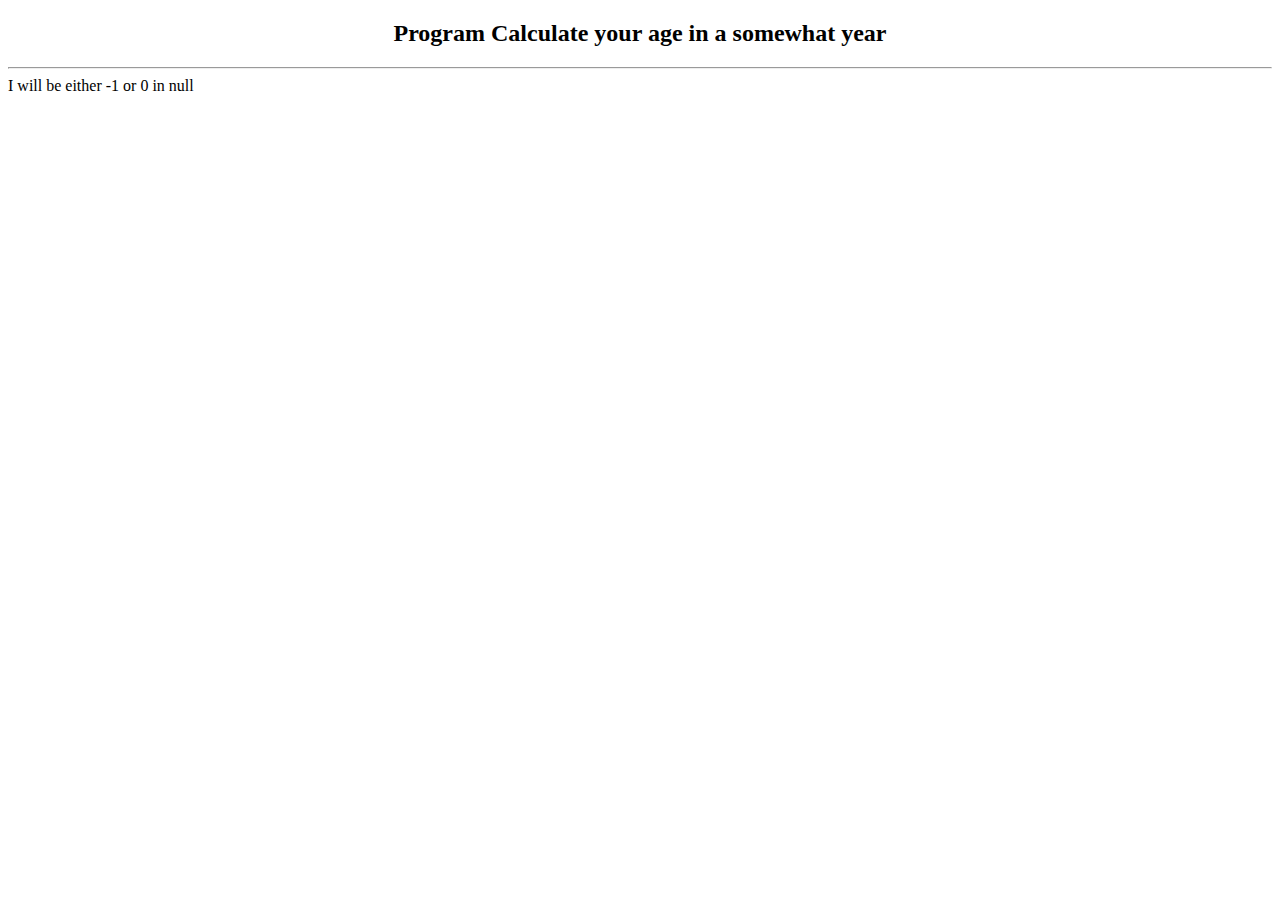
<file: Age Calculator/index.html>
<!DOCTYPE html>
<html lang="en">
<head>
    <meta charset="UTF-8">
    <meta name="viewport" content="width=device-width, initial-scale=1.0">
    <title>Q1</title>
</head>
<body>
    <h2 style="text-align: center;">Program Calculate your age in a somewhat year</h2>
    <hr>
    <script>
        var birth_year = prompt("Enter Your Birth Year:");
var future_year = prompt("Enter The Future Year:");

var realage = future_year - birth_year;
var orage = realage-1;
document.write("I will be either "+orage+" or "+realage+" in "+future_year);
    </script>
    
</body>
</html>
</file>
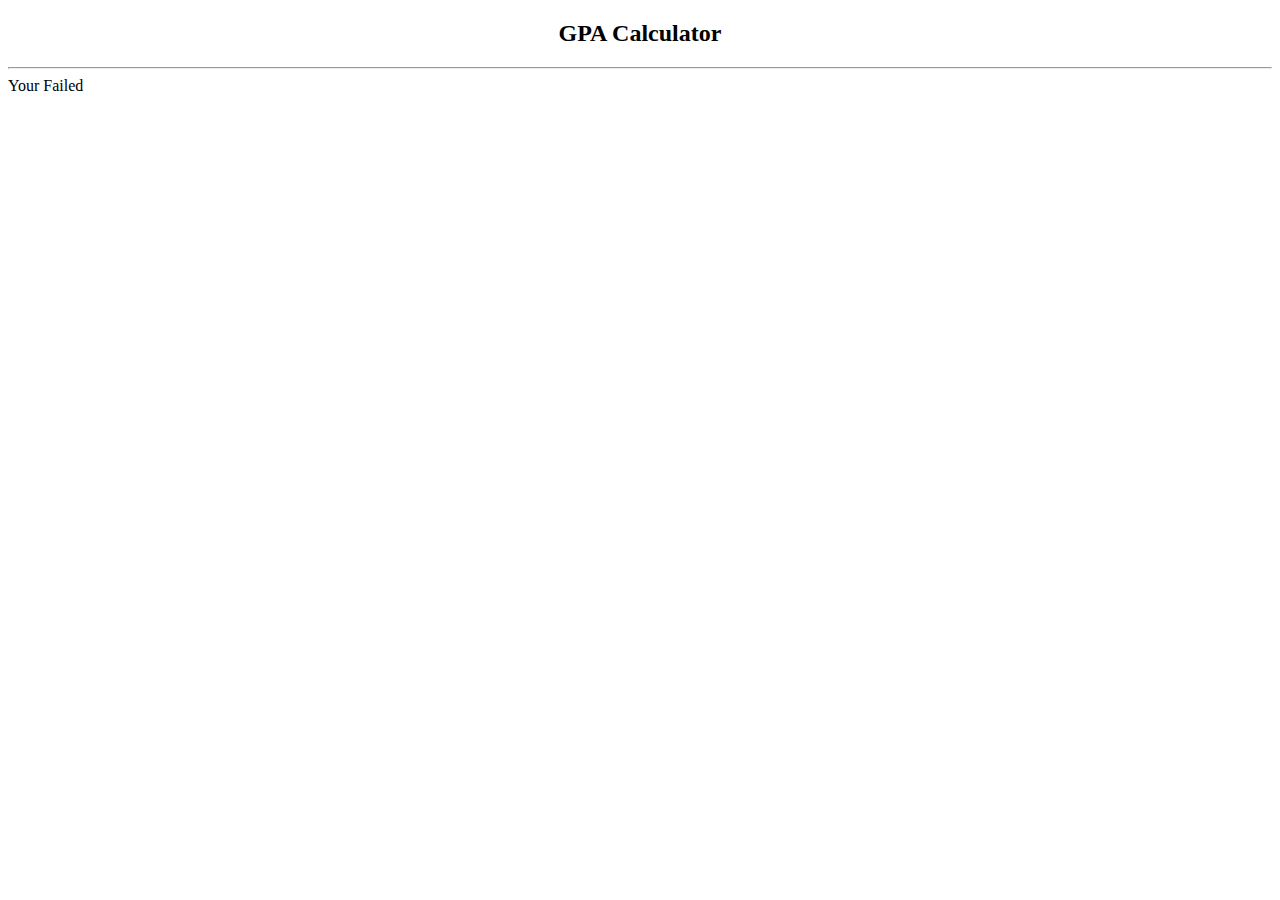
<file: GPA Calculator/index.html>
<!DOCTYPE html>
<html lang="en">
<head>
    <meta charset="UTF-8">
    <meta name="viewport" content="width=device-width, initial-scale=1.0">
    <title>Q3</title>
</head>
<body>
    <h2 style="text-align: center;">GPA Calculator</h2>
    <hr>
    <script>
        var score = prompt("Enter Your score to Calculate GPA:");

        if(score <= 100 && score >= 90){
            document.write("Your Grade is A+")
        }
        else if(score < 90 && score >= 80){
            document.write("Your Grade is B+")
        }
        else if(score < 80 && score >= 50){
            document.write("Your Grade is C+")
        }
        else if(score < 50){
            document.write("Your Failed")
        }
        else{
            document.write("Undefined score")
        }
    </script>
</body>
</html>
</file>
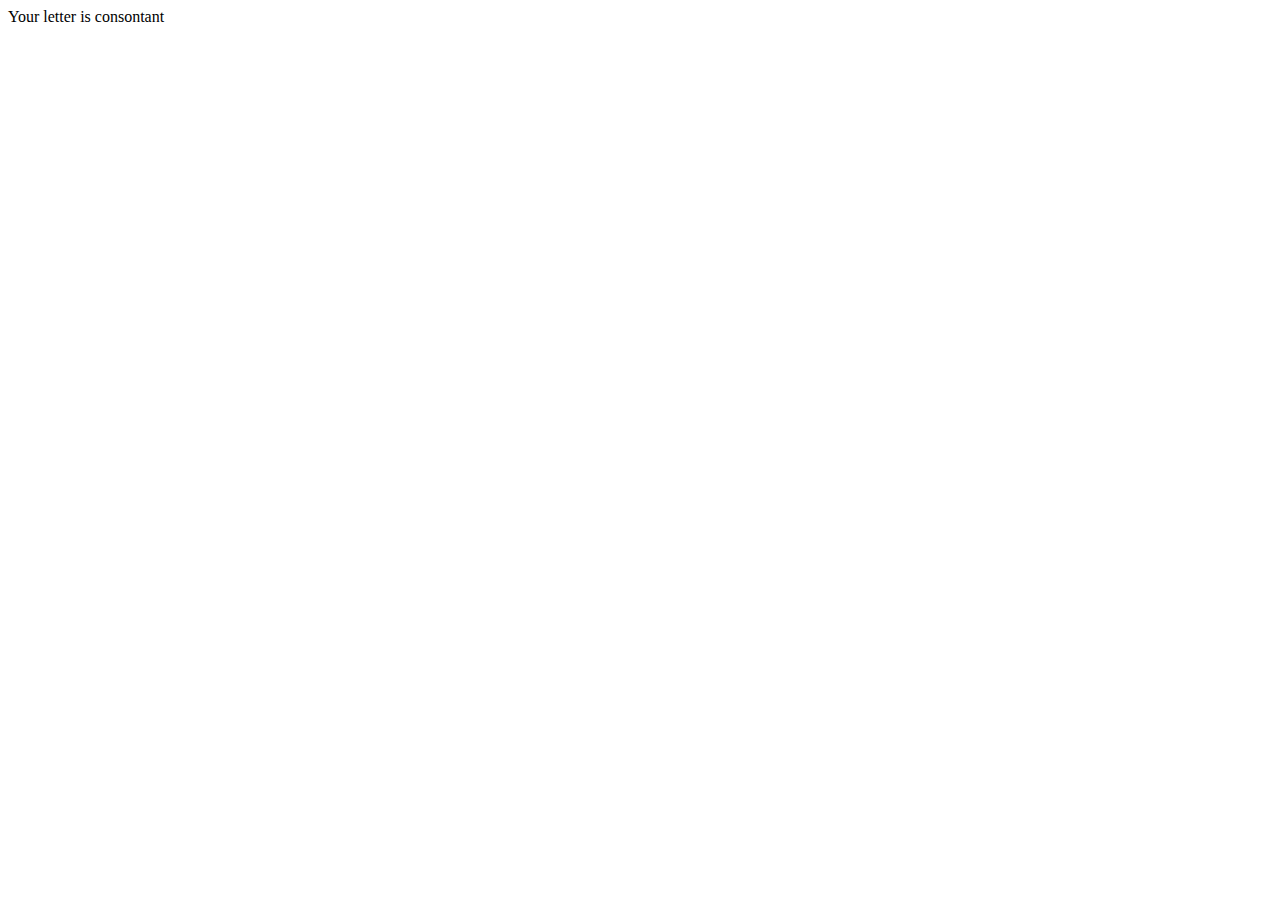
<file: Program that Checks vowels use switch statement/index.html>
<!DOCTYPE html>
<html lang="en">
<head>
    <meta charset="UTF-8">
    <meta name="viewport" content="width=device-width, initial-scale=1.0">
    <title>Document</title>
    <script src="/Program that Checks vowels use switch statement/script.js"></script>
</head>
<body>
 
</body>
</html>
</file>
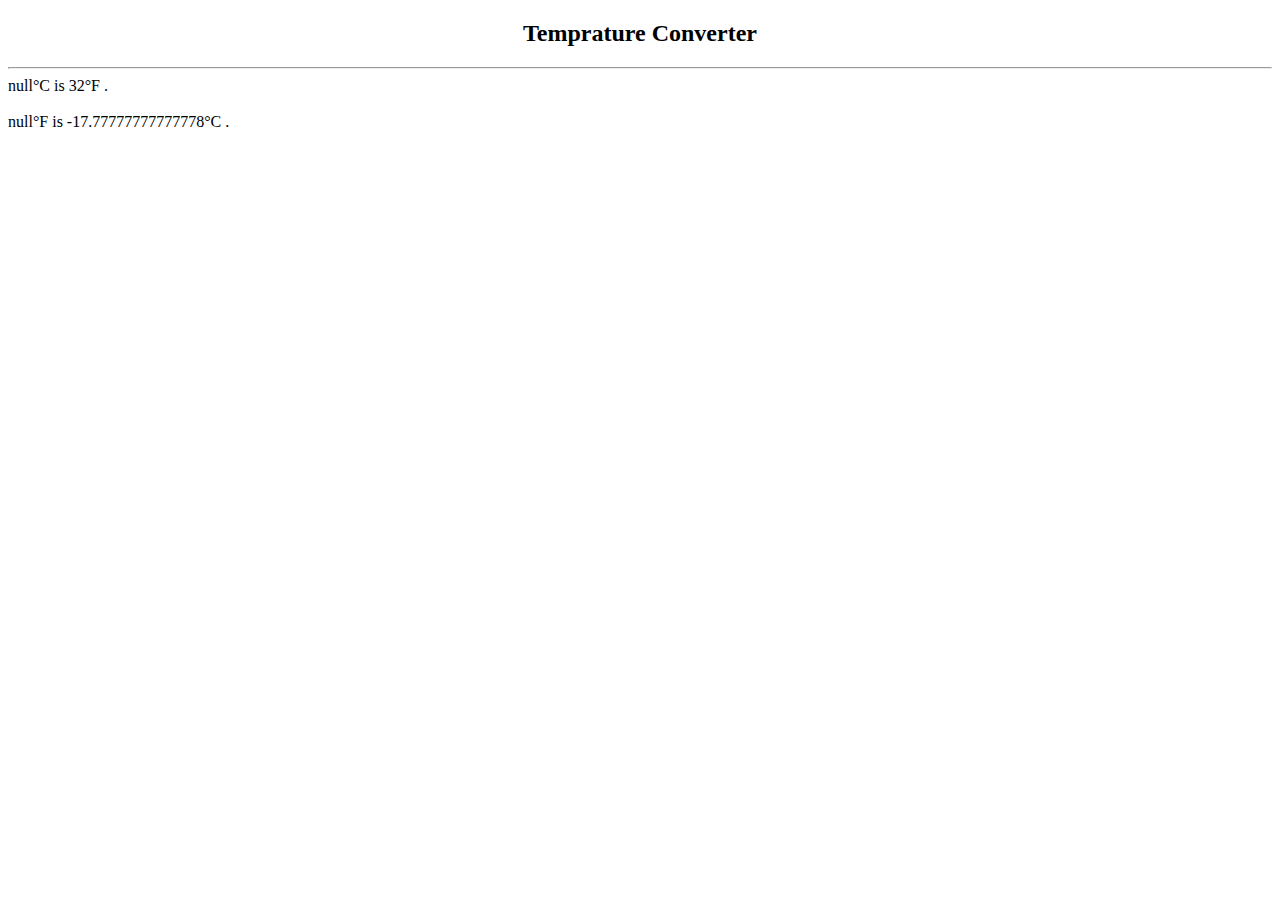
<file: Temprature Converter (cel and fah)/index.html>
<!DOCTYPE html>
<html lang="en">
<head>
    <meta charset="UTF-8">
    <meta name="viewport" content="width=device-width, initial-scale=1.0">
    <title>Q2</title>
</head>
<body>
    <h2 style="text-align: center;">Temprature Converter</h2>
    <hr>
    <script>
        var celisiusTemp = prompt("Enter Temprature in celisius (cel to fah convert):");
        var celtofah = (9/5 * celisiusTemp)+32;
        document.write(celisiusTemp+"°C is "+celtofah+"°F .<br><br>")

        var fahTemp = prompt("Enter Temprature in faherenheit (fah to cel convert):")
        var fahtocel = (fahTemp - 32) * 5/9;
        document.write(fahTemp+"°F is "+fahtocel+"°C .<br>")
    </script>
</body>
</html>
</file>
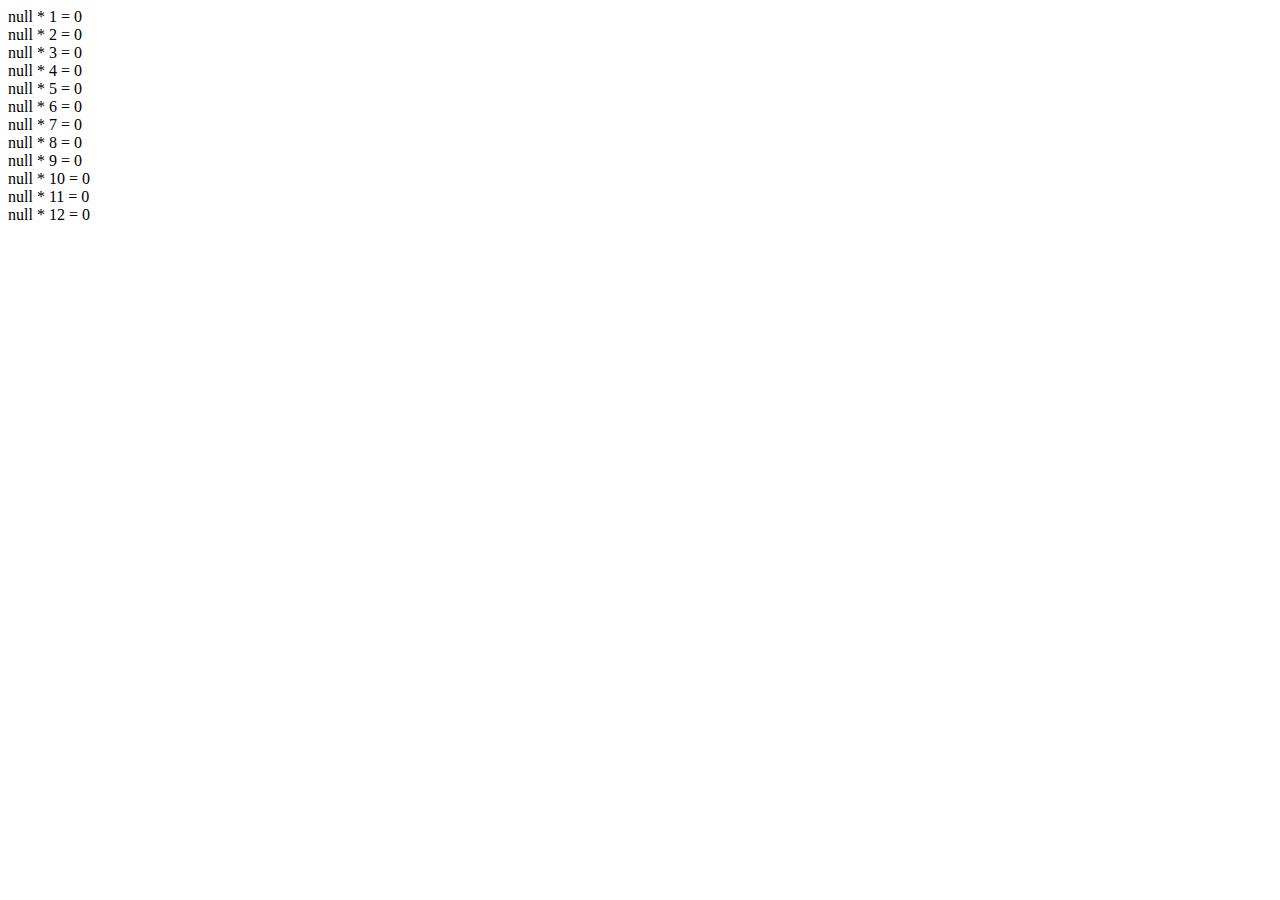
<file: Program to get Multiplication Table of any number/Multiplication table.html>
<!DOCTYPE html>
<html lang="en">
<head>
    <meta charset="UTF-8">
    <meta name="viewport" content="width=device-width, initial-scale=1.0">
    <title>Document</title>
    <script src="/Program to get Multiplication Table of any number/MultiTable.js"></script>
</head>
<body>
    
</body>
</html>
</file>
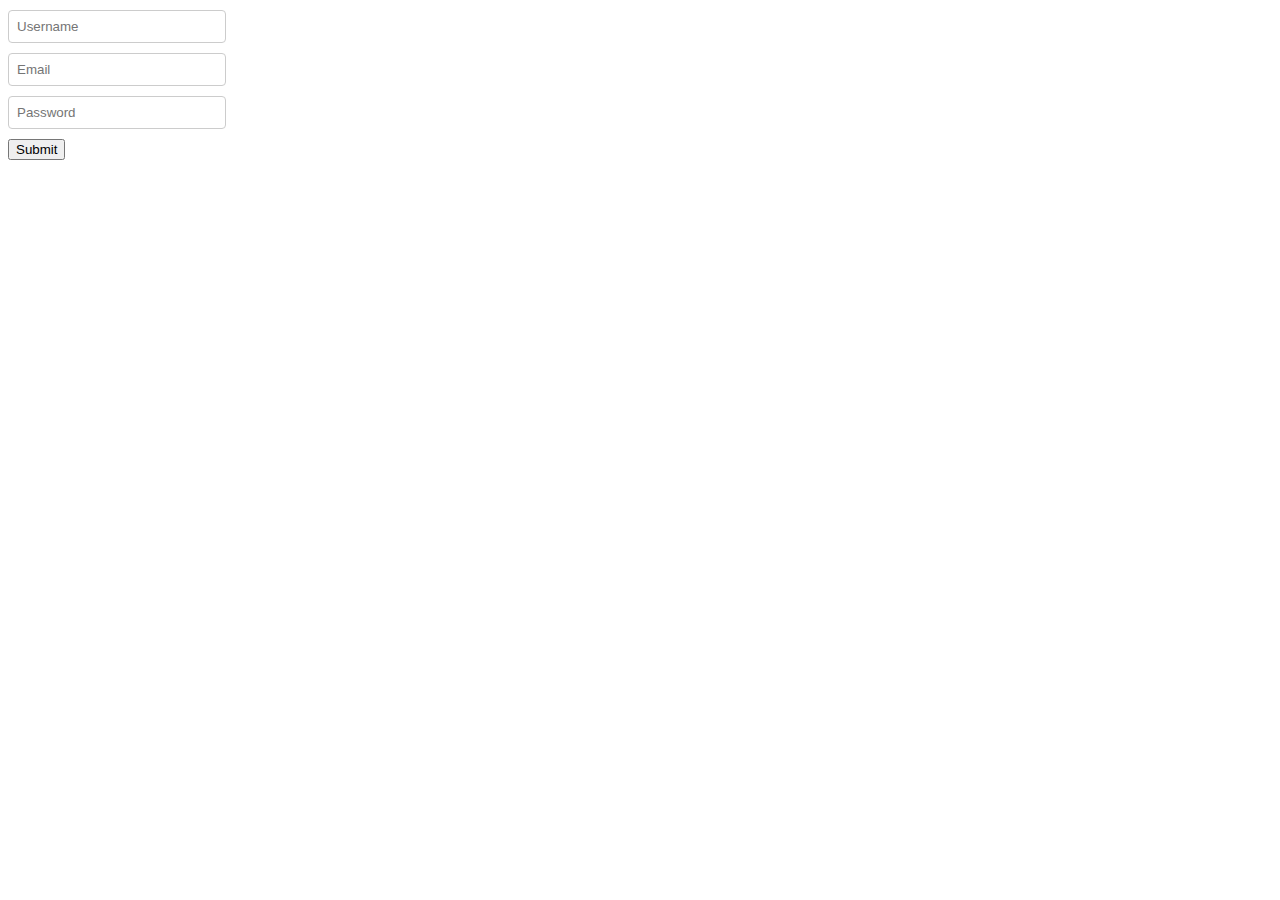
<file: Validation Form/Valiform.html>
<!DOCTYPE html>
<html lang="en">
<head>
    <meta charset="UTF-8">
    <meta name="viewport" content="width=device-width, initial-scale=1.0">
    <title>Validation Form</title>
    <link rel="stylesheet" href="/Validation Form/valiform.css">
</head>
<body>
    
    
    <form id="userForm">
        <input type="text" name="username" id="username" class="input-field" placeholder="Username">
        <span id="usernameError" class="error-message">This input must be filled</span>

        <input type="email" name="email" id="email" class="input-field" placeholder="Email">
        <span id="emailError" class="error-message">This input must be filled</span>

        <input type="password" name="password" id="password" class="input-field" placeholder="Password">
        <span id="passwordError" class="error-message">This input must be filled</span>

        <button type="button" id="validateButton" onclick="check()">Submit</button>

        <script>
             document.getElementById('validateButton').addEventListener('click', function() {
            validateInput('username');
            validateInput('email');
            validateInput('password');
        });

        document.querySelectorAll('.input-field').forEach(input => {
            input.addEventListener('focus', function() {
                input.classList.remove('error');
                document.getElementById(input.id + 'Error').classList.remove('visible');
            });

            input.addEventListener('blur', function() {
                if (!input.value) {
                    input.classList.add('error');
                    document.getElementById(input.id + 'Error').classList.add('visible');
                }
            });
        });

        function validateInput(id) {
            const input = document.getElementById(id);
            if (!input.value) {
                input.classList.add('error');
                document.getElementById(id + 'Error').classList.add('visible');
            }
        }

        function check(){
           var inputs = document.querySelectorAll('input');
           inputs.forEach(input => {
                if (!input.value) {
                    alert(`${input.name} is empty!`);
                } else {
                    alert(`${input.name} is filled with: ${input.value}`);
                }
            });
        }
        </script>
    </form>

    
</body>
</html>
</file>
<file: Validation Form/valiform.css>
.input-field {
    display: block;
    margin: 10px 0;
    padding: 8px;
    border: 1px solid #ccc;
    border-radius: 4px;
    width: 200px;
}

.input-field:focus {
    border-color: grey;
}

.input-field.error {
    border-color: red;
}

.error-message {
    color: red;
    font-size: 12px;
    display: none;
    margin-top: 5px;
}

.error-message.visible {
    display: block;
}
</file>
